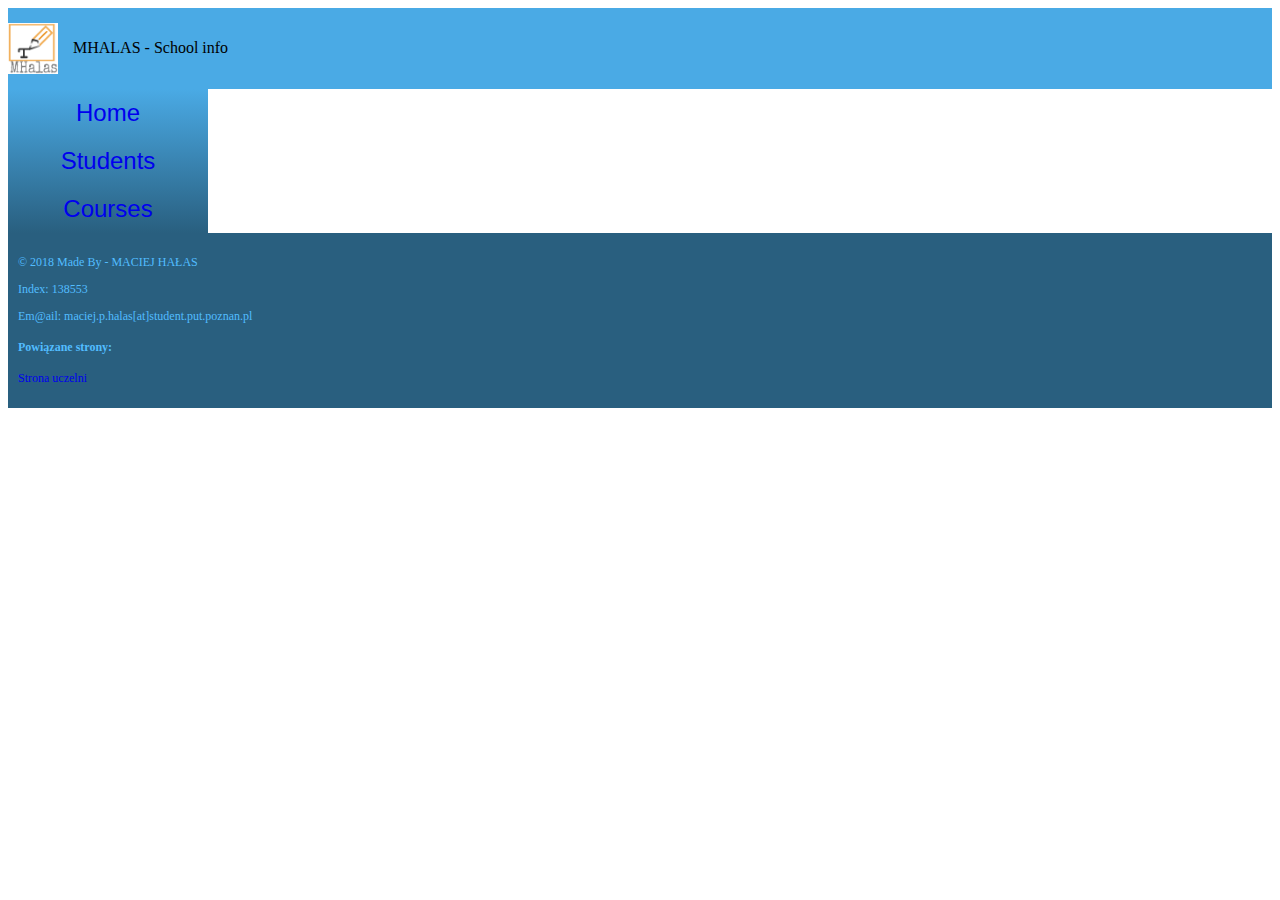
<file: src/MHalas.WSI.REST.Web/index.html>
<!DOCTYPE html>
<html lang="en-GB">
<head>
    <meta charset="utf-8" />
    <meta name="viewport" content="width=device-width, initial-scale=1">

    <link rel="stylesheet" type="text/css" href="styles/style.css">
    <link rel="stylesheet" type="text/css" href="styles/icons.css">
    <link rel="stylesheet" type="text/css" href="styles/print.css">

    <script type="text/javascript" src="scripts/jquery-3.3.1.js"></script>
    <script type="text/javascript" src="scripts/knockout-3.4.2.js"></script>
    <script type="text/javascript" 
    src="scripts/knockout.mapping.js"></script>
    <script type="text/javascript" src="scripts/mhscript.js"></script>

    <title>MHalas - School Infos</title>
</head>
<body>
    <main>
        <header id="container-header">
            <img id="logo" src="images/logo.png" alt="Logo" />
            <p id="title">MHALAS - School info</p>
        </header>

        <aside id="container-sidenav">
            <nav>
                <a class="menu-element" href="#home">Home</a>
                <a class="menu-element" href="#students" onclick="GetStudents();">Students</a>
                <a class="menu-element" href="#courses" onclick="GetCourses();">Courses</a>
            </nav>
        </aside>

        <div id="container-content">
            <section id="home">
                <header>
                    <h2>Home</h2>
                </header>
                <div class="section-body">
                    <a href="httwww.google.pl">test</a>
                    <p>Lorem ipsum dolor sit amet, consectetur adipiscing elit. In sed volutpat nisl. Suspendisse dui nunc, suscipit vel odio eu, feugiat imperdiet enim. Sed accumsan, lorem ac finibus condimentum, elit mauris egestas leo, sit amet efficitur ipsum metus in justo. In quis faucibus odio. Phasellus tempus elit ante, eu ultricies massa fermentum non. Curabitur iaculis molestie luctus. Aenean vel ante ac lectus eleifend rutrum id ac dolor. Cras in ultrices eros. Praesent sit amet ante suscipit ex tincidunt rutrum at quis tortor. Proin sit amet bibendum tortor. Nunc id consectetur sem, a luctus erat. Praesent interdum, sem in efficitur efficitur, libero nulla ultricies felis, eu dictum lorem magna maximus justo. Pellentesque ut tortor risus. Cras suscipit dolor sit amet nisl imperdiet mattis.</p>

                    <p>Proin vel efficitur lectus. Quisque placerat rutrum ante ut lacinia. Aliquam posuere blandit est, quis congue lacus. Donec varius arcu id lorem suscipit aliquet. Morbi mollis, justo nec pretium tincidunt, mauris sapien vestibulum justo, et luctus risus sapien id diam. Nam maximus consectetur fermentum. Fusce ut varius orci, non egestas tortor. Vestibulum nec gravida erat, in rhoncus ante. Quisque consectetur tempus convallis. Sed at suscipit eros, nec fringilla felis. Phasellus tincidunt pharetra arcu in sollicitudin. Etiam ut libero felis. Integer et lobortis ligula, at faucibus nisi. Vivamus vel tellus gravida, maximus ante vel, consequat enim. Sed sed eleifend velit.</p>
                    
                    <p>Curabitur eget erat aliquet ipsum vehicula varius. Mauris efficitur augue et sapien blandit vehicula. Quisque pellentesque scelerisque imperdiet. Morbi eu facilisis ante. Praesent varius eu massa non eleifend. Sed tempor pellentesque fringilla. Vestibulum ante ipsum primis in faucibus orci luctus et ultrices posuere cubilia Curae; Morbi porta felis at mi malesuada tempor. Pellentesque quis ex nec leo ultrices vestibulum. In hac habitasse platea dictumst. Sed ut iaculis nulla. Phasellus et ornare sapien. Mauris odio tortor, cursus in ante et, semper maximus dolor. Quisque dignissim interdum diam.</p>
                    
                    <p>Duis sagittis sit amet ante eu fermentum. Sed nibh massa, sodales eu tortor id, volutpat laoreet diam. Morbi varius risus at vestibulum pellentesque. Cras ornare nunc id orci accumsan, rutrum cursus dui egestas. Curabitur volutpat mi et dui placerat placerat. Ut enim dui, pretium ut lectus sed, consequat lobortis nisl. Pellentesque habitant morbi tristique senectus et netus et malesuada fames ac turpis egestas. Nulla tempor erat neque, ut sodales dolor luctus vitae. In id lacus non ligula blandit bibendum vel eget neque. Curabitur tincidunt placerat nibh, a dictum ligula tincidunt ut. Donec dapibus eros sit amet est pulvinar commodo. Vivamus mollis vulputate turpis in condimentum.</p>
                </div>
            </section>

            <section id="students">
                <header>
                    <h2>Students</h2>
                </header>
                <div class="section-body">
                    <a class="add-link" 
                    href="#student-editor"
                    onclick="ClearStudentEditor()">Add new student</a>
                    <table>
                        <thead>
                            <tr>
                                <th>
                                    Index<br>
                                    <input class="tableHeaderFilter studentsFilter" placeholder="Index filter" data-bind="textInput: IndexFilter">
                                    <br/>
                                </th>
                                <th>
                                    Firstname<br>
                                    <input class="tableHeaderFilter studentsFilter" placeholder="Firstname filter" data-bind="textInput: FirstnameFilter">
                                </th>
                                <th>
                                    Lastname<br>
                                    <input class="tableHeaderFilter studentsFilter" placeholder="Lastname filter" data-bind="textInput: LastnameFilter">
                                </th>
                                <th>
                                    Birthdate
                                    <br><input type="date" class="tableHeaderFilter studentsFilter" data-bind="textInput: BirthDateFromFilter">
                                    <br><input type="date" class="tableHeaderFilter studentsFilter" data-bind="textInput: BirthDateToFilter">
                                </th>
                                <th></th>
                            </tr>
                        </thead>
                        <tbody data-bind="foreach: list">
                            <tr>
                                <td data-bind="text: Index"></td>
                                <td data-bind="text: FirstName"></td>
                                <td data-bind="text: LastName"></td>
                                <td data-bind="text: BirthDate"></td>
                                <td class="icon-container-row list-options">
                                    <a href="#student-details" 
                                    class="details-icon" 
                                    data-bind="attr: { 'data-index': $index }"
                                    onclick="GetStudentDetails(this.dataset.index)"></a>
                                    <a href="#student-courses" 
                                    class="course-icon" 
                                    data-bind="attr: { 'data-index': Index }"
                                    onclick="GetStudentCourses(this.dataset.index)"></a>
                                    <a href="#student-editor" 
                                    class="edit-icon" 
                                    data-bind="attr: { 'data-index': $index }"
                                    onclick="GetStudentEditor(this.dataset.index)"></a>
                                    <a class="delete-icon" 
                                    onclick="DeleteStudent(this.dataset.studentindex)"
                                    data-bind="attr: { 'data-studentindex': Index }"></a>
                                </td>
                            </tr>
                        </tbody>
                    </table>
                </div>
            </section>
            <section id="courses">
                <header>
                    <h2>Courses</h2>
                </header>
                <div class="section-body">
                    <a class="add-link" 
                    href="#course-editor"
                    onclick="ClearCourseEditor()">Add new course</a>
                    <table>
                        <thead>
                            <tr>
                                <th>
                                    Name
                                    <br /><input class="tableHeaderFilter coursesFilter" placeholder="Name filter" data-bind="textInput: NameFilter">
                                </th>
                                <th>
                                    LeadTeacher
                                    <br /><input class="tableHeaderFilter coursesFilter" placeholder="Lead teacher filter" data-bind="textInput: LeadTeacherFilter">
                                </th>
                                <th>
                                    ECTS
                                </th>
                                <th></th>
                            </tr>
                        </thead>
                        <tbody data-bind="foreach: list">
                            <tr>
                                <td data-bind="text: Name"></td>
                                <td data-bind="text: LeadTeacher"></td>
                                <td data-bind="text: ECTS"></td>
                                <td class="icon-container-row list-options">
                                    <a href="#course-details" 
                                    class="details-icon" 
                                    data-bind="attr: { 'data-index': $index }"
                                    onclick="GetCourseDetails(this.dataset.index)"></a>
                                    <a href="#course-editor" 
                                    class="edit-icon" 
                                    data-bind="attr: { 'data-index': $index }"
                                    onclick="GetCourseEditor(this.dataset.index)"></a>
                                    <a href="#courses" 
                                    class="delete-icon" 
                                    data-bind="attr: { 'data-objectid': Id }"
                                    onclick="DeleteCourse(this.dataset.objectid)"></a>
                                </td>
                            </tr>
                        </tbody>
                    </table>
                </div>
            </section>
            <section id="student-courses">
                <a href="#students"><- Back</a>
                <header>
                    <h2>Student courses:</h2>
                </header>
                <a class="add-link" 
                href="#student-course-editor"
                onclick="GetStudentCourseEditor()">Sign up to new course</a>
                    <table>
                        <thead>
                            <tr>
                                <th>
                                    Name
                                    <br /><input class="tableHeaderFilter studentCoursesFilter" placeholder="Name filter" data-bind="textInput: NameFilter">
                                </th>
                                <th>
                                    LeadTeacher
                                    <br /><input class="tableHeaderFilter studentCoursesFilter" placeholder="Lead teacher filter" data-bind="textInput: LeadTeacherFilter">
                                </th>
                                <th>ECTS</th>
                                <th></th>
                            </tr>
                        </thead>
                        <tbody data-bind="foreach: list">
                            <tr>
                                <td data-bind="text: Name"></td>
                                <td data-bind="text: LeadTeacher"></td>
                                <td data-bind="text: ECTS"></td>
                                <td class="icon-container-row list-options">
                                    <a href="#student-course-grades" 
                                    class="grade-icon"
                                    data-bind="attr: { 'data-courseid': Id }" 
                                    onclick="GetCourseGrades(this.dataset.courseid)"></a>
                                    <a href="#student-courses"
                                    data-bind="attr: { 'data-courseid': Id }"
                                    onclick="DeleteStudentCourse(this.dataset.courseid)"
                                    class="delete-icon"></a>
                                </td>
                            </tr>
                        </tbody>
                    </table>
            </section>
            <section id="student-course-grades">
                <a href="#student-courses"><- Back</a>
                <header>
                    <h2>Course grades:</h2>
                </header>
                <a class="add-link" 
                href="#student-course-grade-editor"
                onclick="GetStudentCourseGradeEditor()">Add new grade</a>
                    <table>
                        <thead>
                            <tr>
                                <th>Added on</th>
                                <th>
                                    Grade
                                </th>
                                <th></th>
                            </tr>
                        </thead>
                        <tbody data-bind="foreach: list">
                            <tr>
                                <td data-bind="text: AddedDate"></td>
                                <td data-bind="text: GradeValue"></td>
                                <td class="icon-container-row list-options">
                                    <a href="#student-course-grades"
                                    data-bind="attr: { 'data-gradeid': Id }"
                                    onclick="DeleteStudentCourseGrade(this.dataset.gradeid)"
                                    class="delete-icon"></a>
                                </td>
                            </tr>
                        </tbody>
                    </table>
            </section>

            <section id="student-editor">
                <a href="#students">Back</a>
                <header>
                    <h2>Student editor</h2>
                </header>
                <form id="student-form" class="editor" onsubmit="CreateUpdateStudent()">
                    <p>Index:</p>
                    <!-- ko ifnot: isEdit -->
                    <input type="number" data-bind="textInput: Index" 
                    required="required" 
                    placeholder="Example: 12345"/>
                    <!-- /ko -->
                    <!-- ko if: isEdit -->
                    <span data-bind="text: Index"></span>
                    <!-- /ko -->
                    <p>Firstname:</p>
                    <input type="text" 
                    data-bind="value: FirstName"
                    required="required" 
                    placeholder="Example: John" />
                    <p>Lastname:</p>
                    <input type="text" 
                    data-bind="value: LastName"
                    required="required" 
                    placeholder="Example: Doe" />
                    <p>Birthday:</p>
                    <input type="date" data-bind="value: BirthDate" required="required" />
                    <input type="submit">
                </form>
            </section>
            <section id="course-editor">
                <a href="#courses">Back</a>
                <header>
                    <h2>Course editor</h2>
                </header>
                <form id="course-form" class="editor" onsubmit="CreateUpdateCourse()">
                    <p>Name:</p>
                    <input type="text" data-bind="textInput: Name" 
                    required="required" 
                    placeholder="Example: Math"/>
                    <p>LeadTeacher:</p>
                    <input type="text" 
                    data-bind="value: LeadTeacher"
                    required="required" 
                    placeholder="Example: John Doe" />
                    <p>ECTS:</p>
                    <input type="text" 
                    data-bind="numeric, value: ECTS"
                    required="required" 
                    placeholder="Example: 5" />
                    <input type="submit">
                </form>
            </section>
            <section id="student-course-editor">
                <a href="#student-courses"><- Back</a>
                <header>
                    <h2>Course editor</h2>
                </header>
                <form  id="student-course-form" class="editor" onsubmit="CreateStudentCourse()">
                    <p>Course:</p>
                    <select data-bind="options: CourseList.list,
                        optionsText: function(item) {
                            return item.Name;
                        },
                        value: Course,
                        optionsCaption: 'Choose course...'"></select>
                    <input type="submit">
                </form>
            </section>
            <section id="student-course-grade-editor">
                <a href="#student-course-grades"><- Back</a>
                <header>
                    <h2>Grade Editor</h2>
                </header>
                <form id="student-course-grade-form" class="editor" onsubmit="CreateStudentCourseGrade()">
                    <p>Grade:</p>
                    <input name="grade" data-bind="textInput: GradeValue" 
                    required="required" 
                    placeholder="Example: 5"/>
                    <input type="submit">
                </form>
            </section>

            <section id="student-details">
                <a href="#students"><- Back</a>
                <header>
                    <h2>Student details</h2>
                </header>
                <p>Index:</p><span data-bind="text: Index"></span>
                <p>Firstname:</p><span data-bind="text: FirstName"></span>
                <p>Lastname:</p><span data-bind="text: LastName"></span>
                <p>Birthday:</p><span data-bind="text: BirthDate"></span>
            </section>
            <section id="course-details">
                <a href="#courses"><- Back</a>
                <header>
                    <h2>Course details</h2>
                </header>
                <p>Name:</p><span data-bind="text: Name"></span>
                <p>LeadTeacher:</p><span data-bind="text: LeadTeacher"></span>
                <p>ECTS:</p><span data-bind="text: ECTS"></span>
            </section>
        </div>

        <footer id="container-footer">
            <p>&copy; 2018 Made By - MACIEJ HAŁAS</p>
            <p>Index: 138553</p>
            <p>Em@ail: maciej.p.halas[at]student.put.poznan.pl</p>

            <h4> Powiązane strony:</h4>
            <p><a href="https://www4.put.poznan.pl/pl">Strona uczelni</a></p>
        </footer>
    </main>
</body>
</html>
</file>
<file: src/MHalas.WSI.REST.Web/styles/style.css>
:root {
    --color-blue1: #3D8EBF;
    --color-blue2: #295F7F;
    --color-blue3: #52BDFF;
    --color-blue4: #142F40;
    --color-blue5: #4AAAE5;

    --background-linear-gradient: linear-gradient(var(--color-blue5), var(--color-blue2));
}

body {
    font-size: 1em;
    font-family: 'Segoe UI', Tahoma, Geneva, Verdana, sans-serif;
}

header { text-align: center; }
a { text-decoration: none; }
a:hover { text-decoration: underline; }

main {
    display: flex;
    flex-flow: row wrap;
}

main section {
    display: none;
}
main section:target {
    display: block;
}

table {
    border-spacing: 0;
}

table tbody tr:hover {
    background: var(--color-blue4);
    border-style: solid;
    border-width: 5px;
    border-color: var(--color-blue4);
}

table tbody tr:nth-child(odd) {
    background: var(--color-blue5);
}

input:invalid {
    border-style: solid;
    border-width: 1px;
    border-color: red;
}

#container-sidenav {
    flex: 1 100%;
}

#container-header, #container-footer {
    flex: 1 100%;
}

.menu-element {
    display: block;
    text-align: center;
    padding: 10px 0;
}

.menu-element:visited {
    color: inherit;
}

@media all and (min-width: 800px) {
    #container-sidenav { width: 200px; flex: 0 auto; }

    #container-content { flex: 2 0px; }

    #container-header { order: 1; }
    #container-sidenav { order: 2; }
    #container-content    { order: 3; }
    #container-footer  { order: 4; }
}

#container-header {
    background-color: var(--color-blue5);
    display: flex;
    align-items: center;
    font-family: Tahoma;
}

#container-sidenav {
    background: var(--background-linear-gradient);
    font-family: inherit;
    font-size: 1.5em;
    color: var(--color-blue4);
}

#container-content {
    font-family: inherit;
    font-size: 1.25em;
    padding: 25px;
}

#container-footer {
    background-color: var(--color-blue2);
    font-family: Tahoma;
    font-size: 0.75em;
    padding: 10px;
    color: var(--color-blue3);
}

#logo {
    width: 50px;
    object-fit: contain;
    margin: 15px 15px 15px 0;
}

.editor {
    display: flex;
    flex-flow: column wrap;
    justify-content: center;
}

.editor input {
    font-size: 1em;
}

.editor > * {
    margin: 10px;
}

.table-row-options {
    display: block;
}
</file>
<file: src/MHalas.WSI.REST.Web/styles/icons.css>
.icon-container-row {
    display: flex;
    flex-flow: row wrap;
}

.list-options a{
    background-size: 25px;
    width: 25px;
    padding: 25px 0;
}

.edit-icon {
    background:
    url([data-uri])
    no-repeat
    right center;
    background-size: inherit;
    width: inherit;
    padding: inherit;
}

.delete-icon {
    background:
    url([data-uri])
    no-repeat
    right center;
    background-size: inherit;
    width: inherit;
    padding: inherit;
}

.grade-icon {
    background:
    url([data-uri])
    no-repeat
    right center;
    background-size: inherit;
    width: inherit;
    padding: inherit;
}

.course-icon {
    background:
    url([data-uri])
    no-repeat
    right center;
    background-size: inherit;
    width: inherit;
    padding: inherit;
}

.details-icon {
    background:
    url([data-uri])
    no-repeat
    right center;
    background-size: inherit;
    width: inherit;
    padding: inherit;
}
</file>
<file: src/MHalas.WSI.REST.Web/styles/print.css>
@media print {
    #container-header, #container-sidenav, .tableHeaderFilter, .add-link, footer {
        display:none;
    }

    td {
        border-top: 2px solid black;
        font-size: 0.8em;
    }

    th {
        font-size: 1em;
    }
}
</file>
